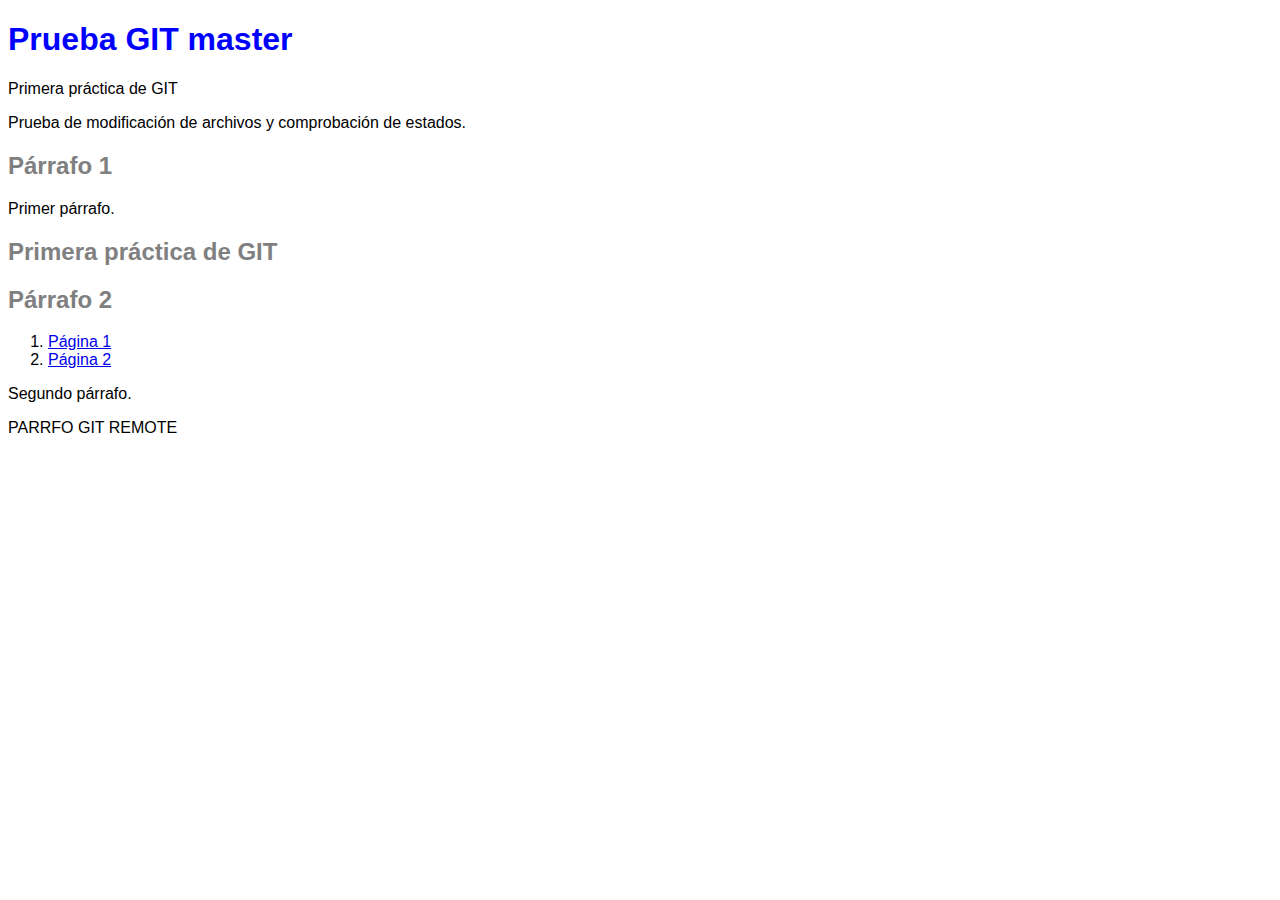
<file: index.html>
<!DOCTYPE html>
<html lang="en">

<head>
    <meta charset="UTF-8">
    <meta name="viewport" content="width=device-width, initial-scale=1.0">
    <title>Prueba GIT</title>
    <http-equiv="Content-Type" content="text/html; charset=utf8">
        <link rel="stylesheet" type="text/css" href="css/estilos.css">
</head>

<body>
    <h1>Prueba GIT master</h1>
    <p>Primera práctica de GIT</p>
    <p>
        Prueba de modificación de archivos y
        comprobación de estados.
    </p>
    <h2>Párrafo 1</h2>
    <p>
        Primer párrafo.
    </p>
    <h2>Primera práctica de GIT</h2>
    <h2>Párrafo 2</h2>
    <ol>
        <li><a href="pagina.html">Página 1</a></li>
        <li><a href="pagina2.html">Página 2</a></li>
    </ol>
    <p>
        Segundo párrafo.
    </p>

    <p>PARRFO GIT REMOTE</p>

</body>

</html>
</file>
<file: css/estilos.css>
body {
    font-family: arial, helvetica, "Times New Roman";
}

h1 {
    color: blue;
}

h2 {
    color: gray;
}
</file>
